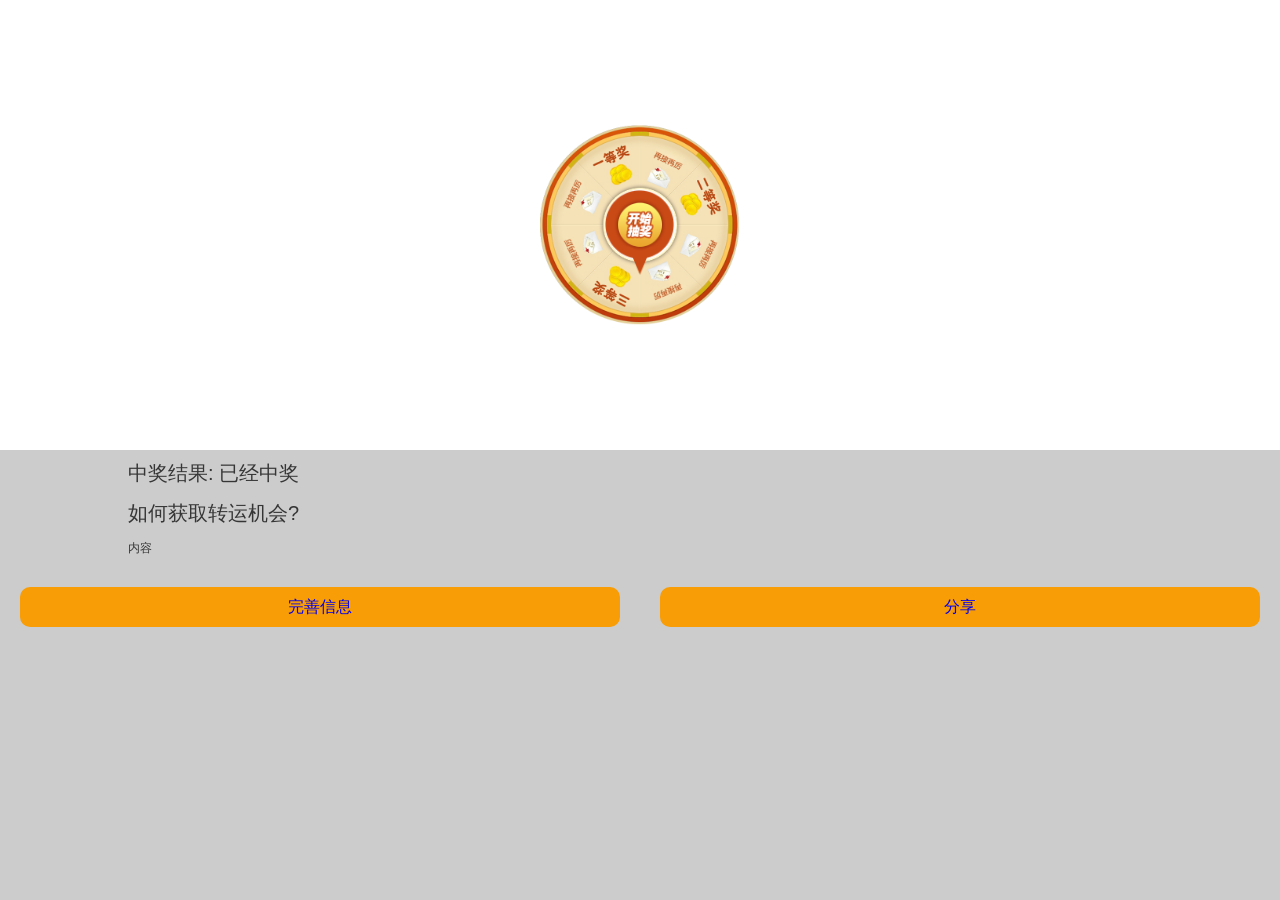
<file: rotate/index.html>
<!doctype html>
<html>
<head>
	<meta charset="utf-8">
	<meta http-equiv="Content-Type" content="text/html; charset=utf-8" />
	<meta http-equiv="X-UA-Compatible" content="IE=EmulateIE7" />
	<meta name="apple-mobile-web-app-capable" content="yes" />
	<meta name="full-screen" content="yes"/>
	<meta name="viewport" content="width=device-width, maximum-scale=1, minimum-scale =1.0,user-scalable=no">
	<title>转盘</title>
	<link rel="stylesheet" href="css/animate.min.css">
	<link rel="stylesheet" type="text/css" href="css/index.css">
	
</head>
<body>
	<div class="contanier"></div>
	<!--  page1-->
	<script class="page1" id="home" type='text/template'>
		<div class="plate">
			<div class="rotate-bg"></div>
			<img src="img/rotate-static.png" id="lotteryBtn" width="100px">
		</div>
		<div class="result">
			<span>中奖结果:</span>
			<span>已经中奖</span>
		</div>
		<div class="chance">如何获取转运机会?</div>
		<div class="chanceText">内容</div>
		<footer>
			<ul>
				<li class="finishMsg"><a href="#/fMsg">完善信息</a></li>
				<li class="share"><a href="#">分享</a></li>
			</ul>
		</footer>
	</script>
	<!--  page1-->

	<!--  page2-->
	<script class="page2" id="fMsg" type='text/template'>
		<header>
			<div class="head">
				<a href="#/home"><div class="back">返回</div></a>
				<div class="title">完善信息</div>
			</div>
		</header>
		<div class="msg_center">
			<div class="msg_right"><input type="tel" id="phone_number" placeholder="手机号"></div>
			<div class="msg_right"><input type="text" id="name" placeholder="姓名"/></div>
		</div>
		<a href="#/succed" class="submit">提交</a>
	</script>
	<!--  page2-->
	<!--  page3-->
	<script class="page3" id="succed" type='text/template'>
		<header>
			<div class="head">
				<a  href="#/fMsg"><div class="back">返回</div></a>
				<div class="title">完善信息</div>
			</div>
		</header>
		<div class="succed_center">
			<div class="succed_message"><img src="img/succed.png"><div>信息提交成功！</div></div>
			<div class="succed_q">
				<div class="succed_q_top">完成以下问卷调查更好的完善信息</div>
				<div class="succed_q_bottom">
					<div style="background: #fff;height: 33px">
						<span class="q_title">问卷调查</span>
						<div class="succed_show_hidden">
							<img src="img/show.png"  id="shou_img" alt="show" data-show="img/show.png" data-hidden="img/hidden.png">
						</div>
					</div>
				</div>
			</div>
			<div class="q">
				<ul class="succeds">
					<li class="item item1">
						<div class="item_title">问题一</div>
						<div class="item_container">
						  <label>
						    <input type="radio" class="option-input radio" name="example">
						    Radio option
						  </label>
						  <label>
						    <input type="radio" class="option-input radio" name="example">
						    Radio option
						  </label>
						  <label>
						    <input type="radio" class="option-input radio" name="example">
						    Radio option
						  </label>
						</div>
					</li>
					<li class="item item1">
						<div class="item_title">问题一</div>
						<div class="item_container">
						  <label>
						    <input type="radio" class="option-input radio" name="example">
						    Radio option
						  </label>
						  <label>
						    <input type="radio" class="option-input radio" name="example">
						    Radio option
						  </label>
						  <label>
						    <input type="radio" class="option-input radio" name="example">
						    Radio option
						  </label>
						</div>
					</li>
				</ul>
				<div class="succed_footer">
					<input type="button" value="提交" class="succed_button">
				</div>
			</div>
		</div>
	</script>
	<!--  page3-->

	<!--弹出层-->
	<section class="popF" style="display: none; ">
		<div class="pop">
			<div class="pop_return_button"><img src="img/return_button.png"></div>
			<div class="pop_title">您获得</div>
			<div class="pop_message">西班牙进口香皂一个</div>
			<div class="pop_rule">使用规则</div>
		</div>
	</section>
	
	<!--弹出层-->
	<!--横屏提示-->
	<section class="landscape"><p>横屏无法正常显示<br>请转动手机开始游戏</p></section>
	<!-- 抽奖失败 分享 -->
	<section class="pop_share"></section>
</body>
<script type="text/javascript" src="js/jquery-1.7.2.min.js"></script>
<script type="text/javascript" src="js/jQueryRotate.2.2.js"></script>
<script type="text/javascript" src="js/jquery.easing.min.js"></script>
<script type="text/javascript" src="js/stateman.min.js"></script>
<script type="text/javascript">
	var states ={
		"home":{
			enter:function  () {
				console.log('home');
				$(".contanier")[0].innerHTML = $("#home").html();
				var timeOut = function(){  //超时函数
					$("#lotteryBtn").rotate({
						angle:0, 
						duration: 1000, 
						animateTo: 2160, //这里是设置请求超时后返回的角度，所以应该还是回到最原始的位置，2160是因为我要让它转6圈，就是360*6得来的
						callback:function(){
							$(".popF").css('display','block').addClass('animated fadeIn');
						}
					}); 
				}; 
				var rotateFunc = function(awards,angle,text){  //awards:奖项，angle:奖项对应的角度
					$('#lotteryBtn').stopRotate();
					$("#lotteryBtn").rotate({
						angle:0, 
						duration: 1000, 
						animateTo: angle+1440, //angle是图片上各奖项对应的角度，1440是我要让指针旋转4圈。所以最后的结束的角度就是这样子^^
						callback:function(){
							$(".popF").css('display','block').addClass('animated fadeIn');
						}
					}); 
				};
				$("#lotteryBtn").rotate({ 
				   bind: 
					 { 
						click: function(){
							//获取http 请求
							var time = [0,1];
								time = time[Math.floor(Math.random()*time.length)];
							if(time==0){
								timeOut(); //网络超时
							}
							if(time==1){
								var data = [1,2,3,0]; //返回的数组
									data = data[Math.floor(Math.random()*data.length)];
								if(data==1){
									rotateFunc(1,157,'恭喜您抽中的一等奖')
								}
								if(data==2){
									rotateFunc(2,247,'恭喜您抽中的二等奖')
								}
								if(data==3){
									rotateFunc(3,22,'恭喜您抽中的三等奖')
								}
								if(data==0){
									var angle = [67,112,202,292,337];
										angle = angle[Math.floor(Math.random()*angle.length)]
									rotateFunc(0,angle,'很遗憾，这次您未抽中奖')
								}
							}
						}
					} 
				});
				$(".pop_return_button").on('click',function  () {
					$(".popF").hide();
				});
				//点击分享
				$(".share").on('click',function  () {
					$('.pop_share').css('background-image', 'url(img/icon-share.png)');
					$(".pop_share").show();
				});
				//点击分享页面
				$(".pop_share").on('click',function  () {
					$(this).fadeOut()
				});
			},
			leave:function  () {
				console.log('leave');
			}
		},
		"fMsg":{
			enter:function  () {
				console.log(' enter  fMsg');
				$(".contanier")[0].innerHTML = $("#fMsg").html();
			},
			leave:function  () {
				console.log(' leave fMsg');
			}
		},
		"succed":{
			enter:function  () {
				console.log(' enter  succed');
				$(".contanier")[0].innerHTML = $("#succed").html();
				$(".succed_q_bottom").bind('click',function(){
					var show_hide = $("#shou_img");
					if($(".succeds").hasClass('cur')){
						$(".succeds").removeClass('cur fadeInDown');
						$(".q").addClass('animated fadeOutDown');
						show_hide.attr('src',show_hide.attr('data-hidden'))
					}else{
						$(".succeds").addClass('cur');
						$(".q").removeClass('fadeOutDown');
						$(".q").addClass('animated fadeInDown').css('display','block');
						show_hide.attr('src',show_hide.attr('data-show'))
					}
				});
			},
			leave:function  () {
				console.log(' leave succed');
			}
		}
	}
	var stateman = new StateMan();

  	stateman
    .state(states)
    .on("notfound", function(path){
      stateman.go("home", {replace: true});
    })
    .on("end", function(){
    })
    .start({html5: false, "root": "/index.html"});

</script>
<script>
	$(function(){
		//禁用页面滑动事件
		$(window).on("touchmove", function(e) {
			e.preventDefault()
		}).bind('orientationchange', function(e){
			if (window.orientation == 0 || window.orientation == 180) {
				$('.landscape').hide();
				$('meta[name=viewport]').attr('content', 'width=750, user-scalable=no, target-densitydpi=device-dpi');
			}else if (window.orientation == 90 || window.orientation == -90) {
				$('.landscape').show();
				$('meta[name=viewport]').attr('content', 'width=1500, user-scalable=no, target-densitydpi=device-dpi');
			}
		});
	});
</script>
</html>
</file>
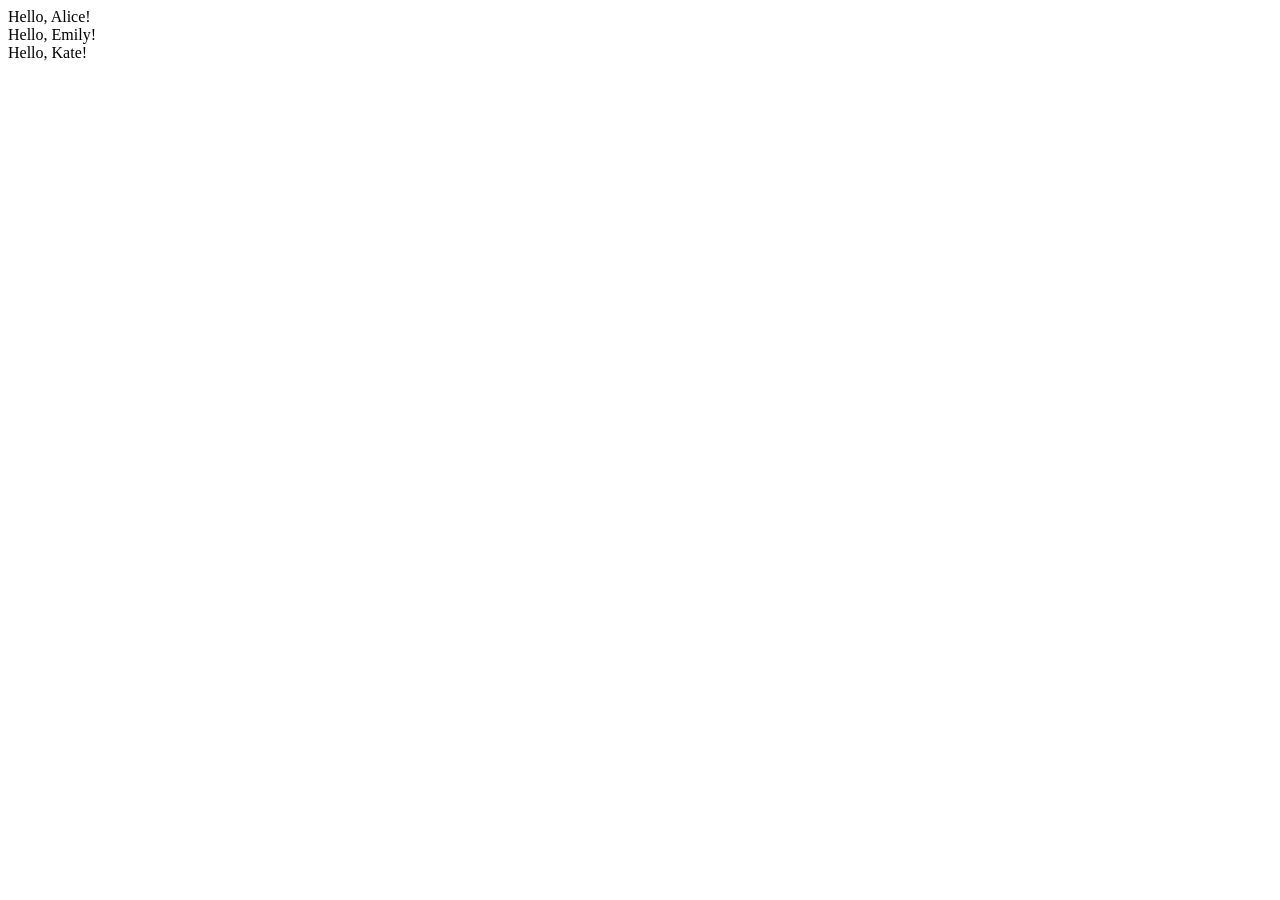
<file: react-demos/demo02/index.html>
<!DOCTYPE html>
<html>
  <head>
    <script src="../build/react.js"></script>
    <script src="../build/JSXTransformer.js"></script>
  </head>
  <body>
    <div id="example"></div>
    <script type="text/jsx">
      var names = ['Alice', 'Emily', 'Kate'];

      React.render(
        <div>
        {
          names.map(function (name) {
            return <div>Hello, {name}!</div>
          })
        }
        </div>,
        document.getElementById('example')
      );
    </script>
  </body>
</html>
</file>
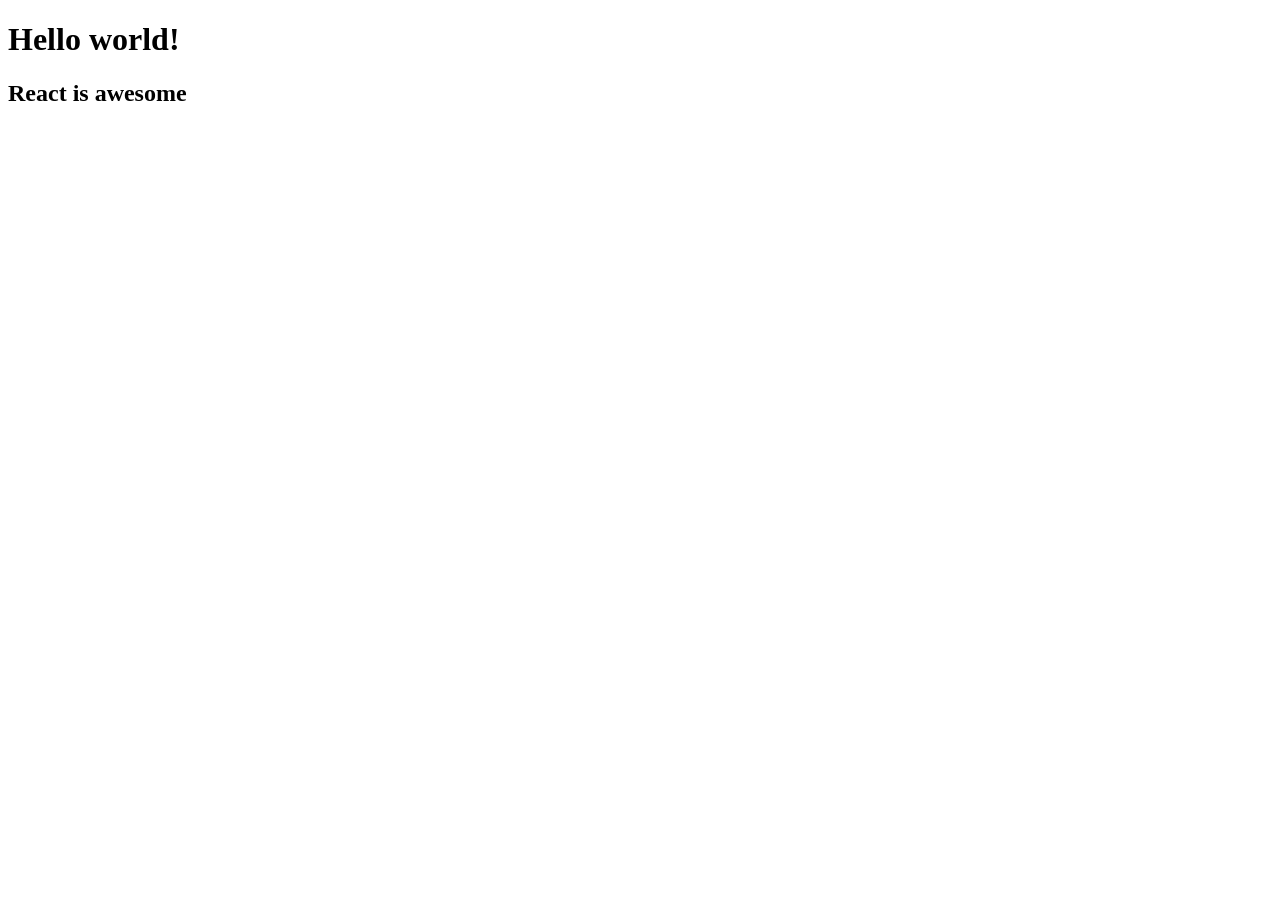
<file: react-demos/demo03/index.html>
<!DOCTYPE html>
<html>
  <head>
    <script src="../build/react.js"></script>
    <script src="../build/JSXTransformer.js"></script>
  </head>
  <body>
    <div id="example"></div>
    <script type="text/jsx">
      var arr = [
        <h1>Hello world!</h1>,
        <h2>React is awesome</h2>,
      ];
      React.render(
        <div>{arr}</div>,
        document.getElementById('example')
      );
    </script>
  </body>
</html>
</file>
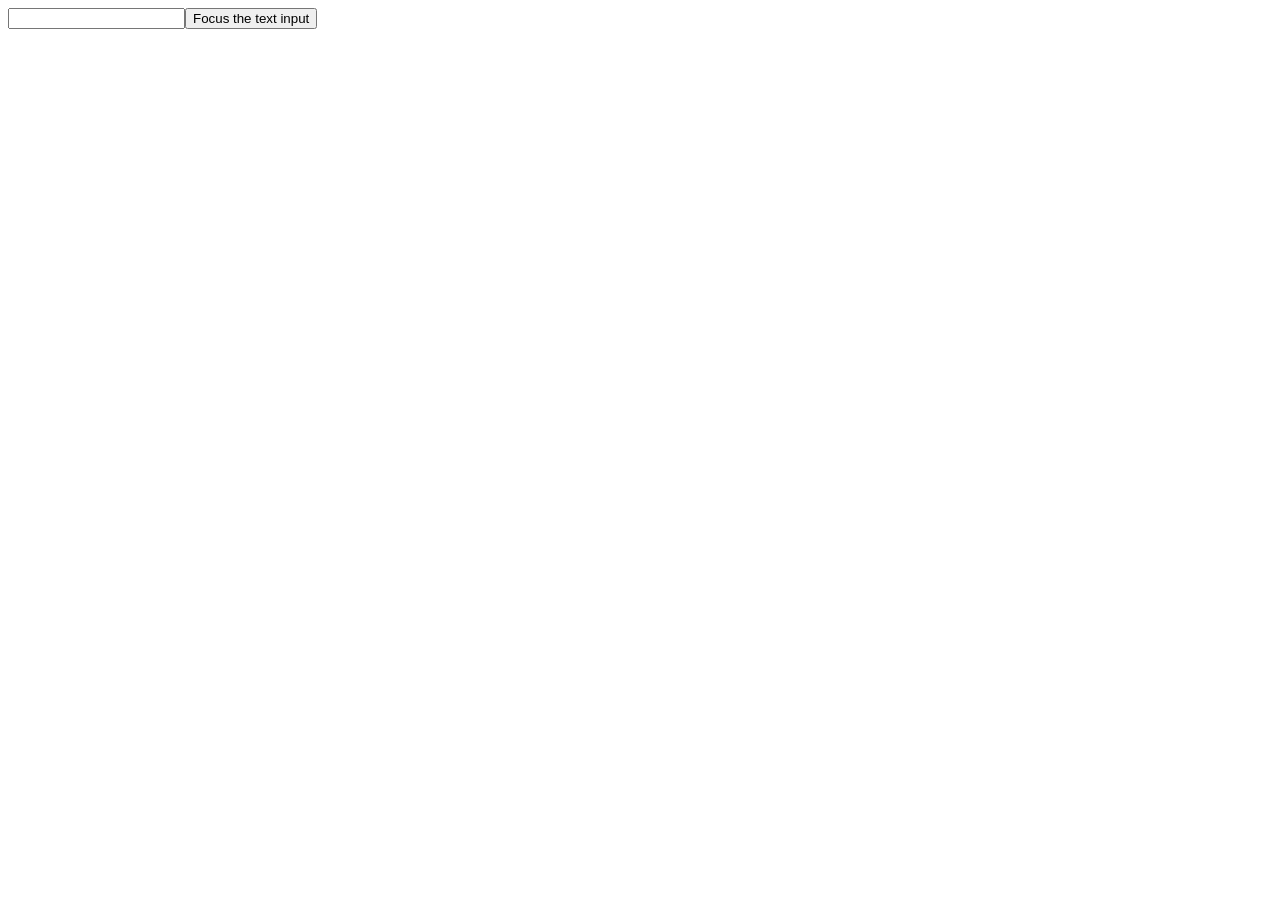
<file: react-demos/demo06/index.html>
<!DOCTYPE html>
<html>
  <head>
    <script src="../build/react.js"></script>
    <script src="../build/JSXTransformer.js"></script>
  </head>
  <body>
    <div id="example"></div>
    <script type="text/jsx">
var MyComponent = React.createClass({
  handleClick: function() {
    React.findDOMNode(this.refs.myTextInput).focus();
  },
  render: function() {
    return (
      <div>
        <input type="text" ref="myTextInput" />
        <input type="button" value="Focus the text input" onClick={this.handleClick} />
      </div>
    );
  }
});

React.render(
  <MyComponent />,
  document.getElementById('example')
);
    </script>
  </body>
</html>
</file>
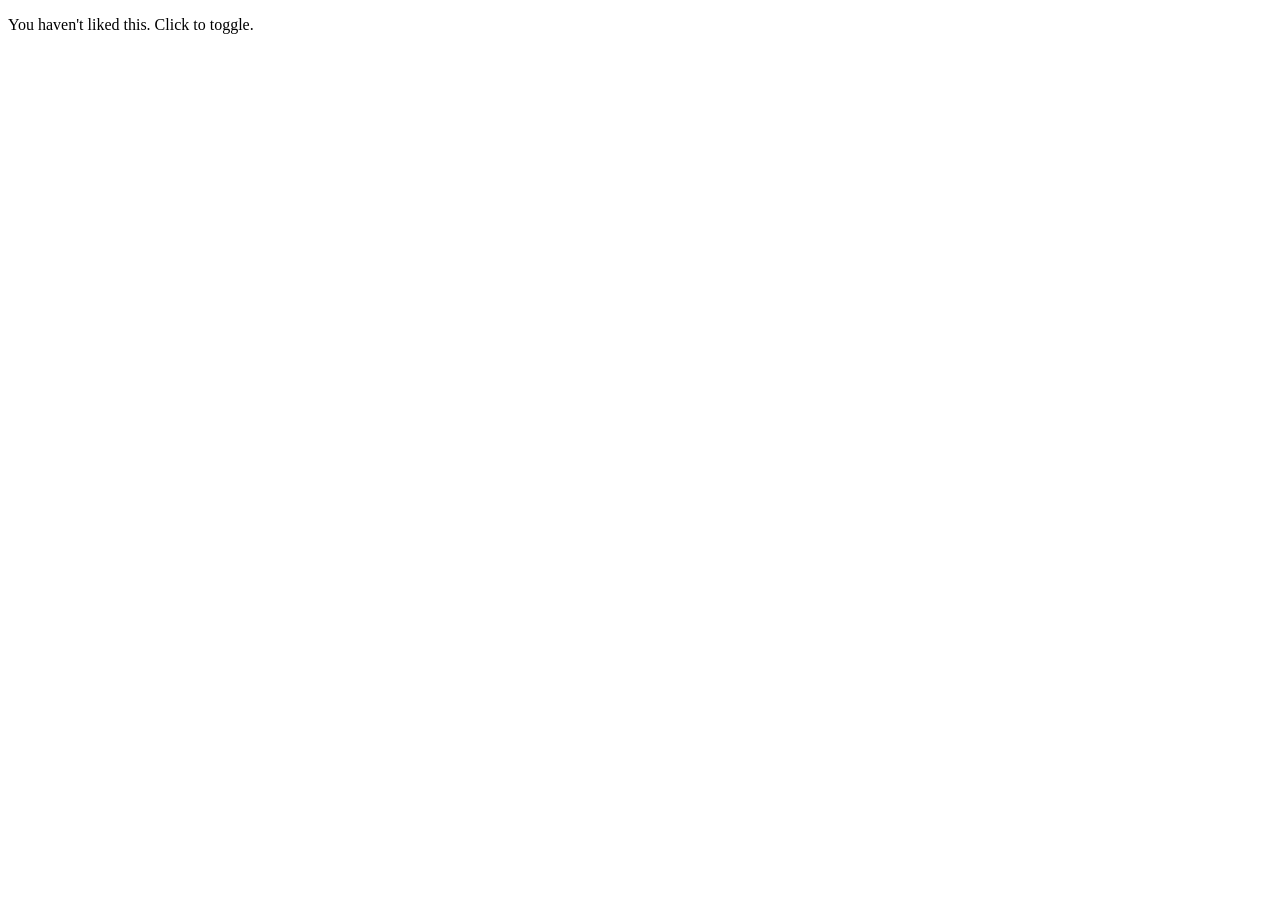
<file: react-demos/demo07/index.html>
<!DOCTYPE html>
<html>
  <head>
    <script src="../build/react.js"></script>
    <script src="../build/JSXTransformer.js"></script>
  </head>
  <body>
    <div id="example"></div>
    <script type="text/jsx">
var LikeButton = React.createClass({
  getInitialState: function() {
    return {liked: false};
  },
  handleClick: function(event) {
    this.setState({liked: !this.state.liked});
  },
  render: function() {
    var text = this.state.liked ? 'like' : 'haven\'t liked';
    return (
      <p onClick={this.handleClick}>
        You {text} this. Click to toggle.
      </p>
    );
  }
});

React.render(
  <LikeButton />,
  document.getElementById('example')
);
    </script>
  </body>
</html>
</file>
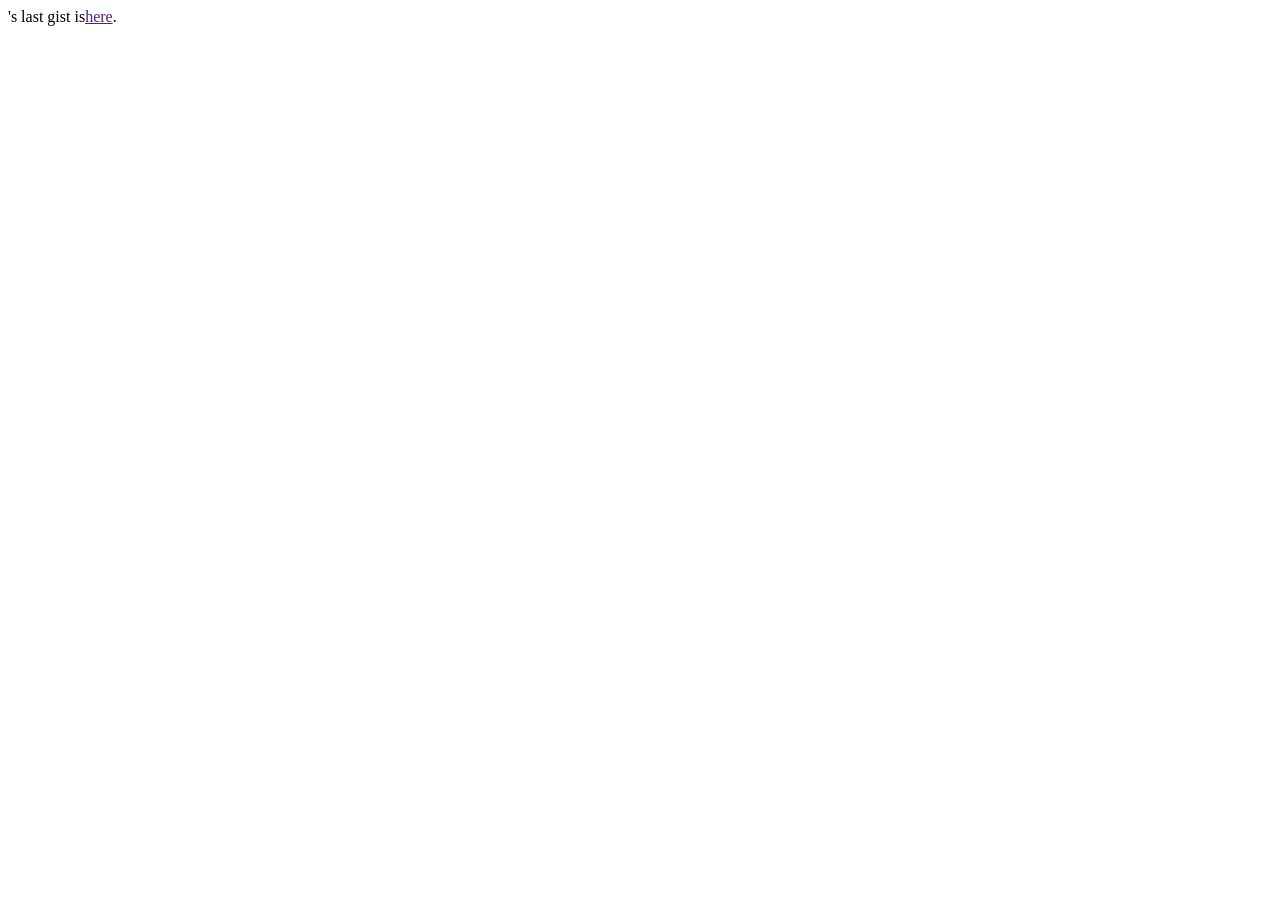
<file: react-demos/demo10/index.html>
<!DOCTYPE html>
<html>
  <head>
    <script src="../build/react.js"></script>
    <script src="../build/JSXTransformer.js"></script>
    <script src="../build/jquery.min.js"></script>
  </head>
  <body>
    <script type="text/jsx">

      var UserGist = React.createClass({
        getInitialState: function() {
          return {
            username: '',
            lastGistUrl: ''
          };
        },

        componentDidMount: function() {
          $.get(this.props.source, function(result) {
            var lastGist = result[0];
            if (this.isMounted()) {
              this.setState({
                username: lastGist.owner.login,
                lastGistUrl: lastGist.html_url
              });
            }
          }.bind(this));
        },

        render: function() {
          return (
            <div>
              {this.state.username}'s last gist is
               <a href={this.state.lastGistUrl}>here</a>.
            </div>
          );
        }
      });

      React.render(
        <UserGist source="https://api.github.com/users/octocat/gists" />,
        document.body
      );
    </script>
  </body>
</html>
</file>
<file: rotate/css/index.css>
/* default */
	html{font-size:12px;-webkit-text-size-adjust:none;-ms-text-size-adjust:none;-webkit-tap-highlight-color: rgba(0, 0, 0, 0)}
	html,button,input,select,textarea{font-family:Arial,Simhei,'黑体',Microsoft Yahei,"微软雅黑",sans-serif;color:#363636;border-raidus:0 !important;-webkit-appearance:none}
	a{text-decoration: none;}
	dl,menu,ol,ul{margin:0;padding:0}
	nav ul,nav ol,ul,ol{list-style:none;list-style-image:none}
	img{border:0;-ms-interpolation-mode:bicubic;}
	button,input[type="text"],input[type="password"],input[type="number"],input[type="tel"],input[type="date"],input[type="submit"],input[type="reset"],select,textarea{font-size:100%;margin:0;vertical-align:baseline;*vertical-align:middle;background:none;border:0;padding:0;border-raidus:0;-webkit-appearance:none}
	button,input,areatext{line-height:normal;outline:none !important}
	button,html input[type="button"],input[type="reset"],input[type="submit"]{-webkit-appearance:none;cursor:pointer;*overflow:visible;}
	button[disabled],input[disabled]{cursor:default}
	input[type="checkbox"],input[type="radio"]{box-sizing:border-box;padding:0;*height:13px;*width:13px;}
	input[type="search"]{-webkit-appearance:none;-moz-box-sizing:content-box;-webkit-box-sizing:content-box;box-sizing:content-box}
	input[type="search"]::-webkit-search-cancel-button,input[type="search"]::-webkit-search-decoration{-webkit-appearance:none}
	ul{margin:0px;padding:0px}
	/*************************************/
	html,body{width:100%;height:100%;overflow:hidden}
	body{margin:0 auto;background:#ccc;box-sizing:border-box;-moz-box-sizing:border-box;-webkit-box-sizing:border-box;-webkit-user-select:none;-moz-user-select:none;overflow:hidden}
	.contanier{height: 100%;width: 100%;position: absolute;left: 0;top: 0}
	/*转盘所在容器*/
	header{	position: fixed;height: 44px;width: 100%;background: #f89d06;	}
	.back{ position: relative; float: left;color: #fff; height: 44px;width: 44px;line-height: 44px;
	    text-align: center;margin-right: -100%;	}
	.title{font-size: 150%;height: 44px;line-height: 44px;color: #fff;width: 100%;text-align: center;font-family: "微软雅黑";}
	.plate{position:relative;width:100%;height:50%;background: #fff;}
	/*背景转盘*/
	.rotate-bg{width:100%;height:100%;background: url(../img/ly-plate.png)no-repeat;background-size: 200px 200px;background-position: center;}
	/*图片*/
	#lotteryBtn{position:absolute;top: 50%;left:50%;margin: -50px 0 0 -50px;outline:none;}
	.result,.chance{margin: 0 auto;margin-top: 10px; height: 30px; font-size: 20px;padding-left: 10%;}
	.chanceText{width: 100%;height: auto;padding: 10px 10%;}
	footer{float: left;height: 30px;width: 100%;margin:0 auto;margin-top: 20px;}
	footer ul{width: 100%;height: 25px;display:-webkit-flex;display: flex;}
	footer ul li{flex: 1;-webkit-flex: 1;background: #f89d06;margin: 0 20px;text-align: center;border-radius: 10px;font-size: 16px;height: 40px;line-height: 40px;color: #fff;}
	.popF{display: none;position: absolute;left: 0;top: 0;width: 100%;height: 100%;z-index: 10;background-color: rgba(0,0,0,.9);}
	.pop{position:absolute;z-index: 10; top:20px;width: 80%;left: 50%;margin-left: -40%;background: #fff;border-radius: 5px;border:2px solid #918e8e;}
	.pop .pop_return_button{position: absolute;right:-10px;	top:-10px;}
	.pop .pop_title{height: 30px;font-size:20px;text-align: center;margin-top: 6px;font-weight: bold;font-family:"黑体";}
	.pop .pop_message{font-size: 18px;text-align: center;}
	.pop .pop_rule{ width: 80%; margin: 0 auto; margin-top:20px; height: 40px; font-size: 20px;}
	
	/*fMsg.html*/
	.msg_center{position: relative;top: 44px;width: 100%;padding:10%;box-sizing:border-box;height: 40%;margin: 0 auto;}
	.msg_center .msg_right{text-align: center;height: 40px;line-height: 40px;margin-top: 10px;}
	.msg_center .msg_right input{width: 100%;background: #fff;border-radius: 5px;padding-left: 10px;font-size: 18px;
		height: 44px;outline: none;	border-bottom: 1px solid #ccc;}
	.submit{width: 80%;	text-align: center;	display: inline-block;height: 44px;background: #f89d06;	border-radius: 20px;
		line-height: 44px;font-size: 28px;color: #fff;margin: 10%  0  0 10%;}

	/*succed.html*/
	.succed_center {position: relative;width: 100%;background: #fff;box-sizing: border-box;margin: 44px auto 0;height: 100%;}
	.succed_q{background: #ccc;height: 100px;}
	.succed_q_top{padding :5%;font-size: 16px;}
	.succed_q_bottom{width: 100%;box-sizing:border-box;background: #ccc;}
	.succed_q_bottom .q_title{padding-left: 20px;height: 33px;line-height: 33px;}
	.succed_message{font-size: 20px;margin: 0 auto;	height: 170px;	text-align: center;	}
	.succed_message img{ width: 100px;  height: 100px; 	 margin-top:40px;}
	.q{display: none;height: 200px;overflow-y:scroll;}
	.succed_show_hidden{float: right;}
	.succeds{background: #ccc;height: auto;}
	.succeds li{float: left;width: 100%;box-sizing:border-box;padding:1% 5%; margin-top: 10px;background: #fff;}
	.item_container label{ display: inline-block;line-height: 30px;}
	.option-input.radio { border-radius: 50%;}	
	input[type="radio"] { box-sizing: border-box; padding: 0;}
	.option-input:checked {background: #40e0d0;}
	.option-input:checked:before {height: 30px;width: 30px;position: absolute;content: '\2716';display: inline-block;font-size: 26.66667px;text-align: center;line-height: 30px;}
	.option-input:checked:after {-webkit-animation: click-wave 0.65s;-moz-animation: click-wave 0.65s; animation: click-wave 0.65s;
	    background: #40e0d0; content: '';  display: block; position: relative;z-index: 100;}
	.option-input {-webkit-appearance: none;-moz-appearance: none;-ms-appearance: none;-o-appearance: none;
	    appearance: none;position: relative; top: 8.33333px;right: 0;bottom: 0;left: 0;
	    height: 30px; width: 30px;-webkit-transition: all 0.15s ease-out 0s;-moz-transition: all 0.15s ease-out 0s;
	    transition: all 0.15s ease-out 0s;background: #cbd1d8;border: none;color: #fff;cursor: pointer;display: inline-block;
	    margin-right: 0.5rem;outline: none;position: relative;z-index: 1000;}
	.succed_footer {margin: 0 auto;border-radius: 10px;color: #fff;margin: 20px 0;text-align: center;}  
	.succed_button{width: 200px; border: none;border-radius: 20px;height: 44px;color:#fff;font-size: 30px; background: #f69f00;}
	
	/*全局*/

	.landscape{display:none;position:fixed;left:0;top:0;width:100%;height:100%;background-color:#26252a;background:-moz-linear-gradient(top, #26252a, #414144);background:-webkit-gradient(linear, left top, left bottom, color-stop(0, #26252a), color-stop(1, #414144));z-index:999}
    .landscape p{position:absolute;left:0;top:50%;width:100%;margin-top:-60px;line-height:60px;font-size:40px;color:#fff;text-align:center; letter-spacing:10px}
	.pop_share{display:none;position:absolute;left:0;top:0;width:100%;height:100%;background:no-repeat center top;z-index:10;background-color: rgba(0,0,0,.9);
	    background-position: right top;background-size: 80px;}
</file>
